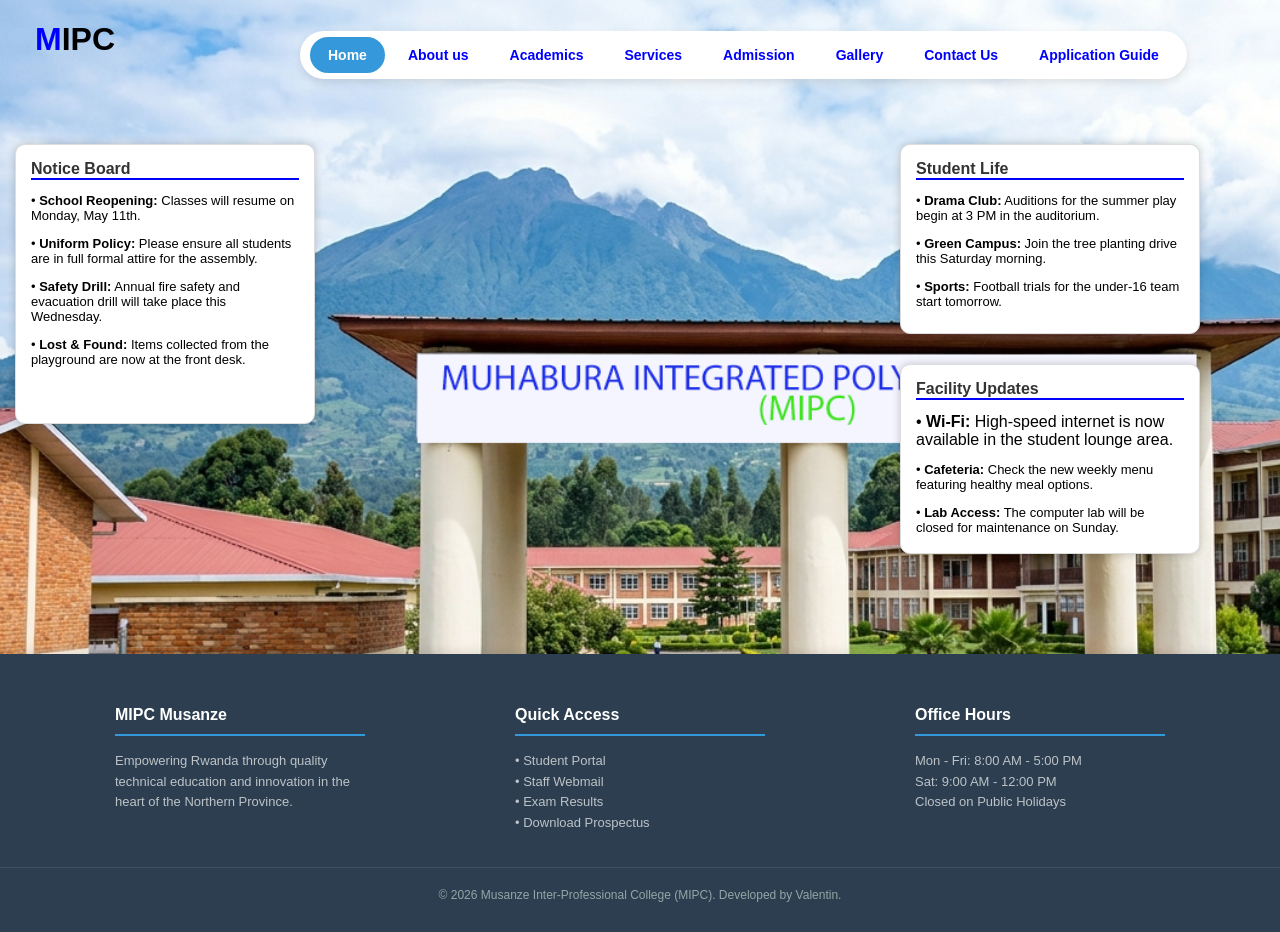
<file: index.html>
<!DOCTYPE html>
<html>
<head>
    <meta charset='utf-8'>
    <meta http-equiv='X-UA-Compatible' content='IE=edge'>
    <title>www.MIPC.org</title>
    <meta name='viewport' content='width=device-width, initial-scale=1'>
    <style>
        body {
            background-color: aliceblue;
            font-family: sans-serif;
            margin: 0;
            padding: 0;
            background-image: url('uuu.png');
            background-size: cover;

           
        }

        #mut { 
           
            width: 150px; 
            text-align: center; 
            height: 30px; 
            animation: bounce 1s infinite; 
        }

        @keyframes bounce {
            0%, 100% { transform: translateY(0px); }
            50% { transform: translateY(20px); }
        }

        #Moon { color: blue; }

    #cross {
            background-color: white;
            width: fit-content;        
            margin-left: 300px ;
            margin-top: -20px;         
            padding: 6px 10px;        
            border-radius: 50px;      
            box-shadow: 0 4px 10px rgba(0,0,0,0.1);
            display: flex;             
            align-items: center;       
            gap: 5px;                  
        }

        #cross a {
            text-decoration: none;
            color: #555;
            font-size: 14px;
            font-weight: 600;
            padding: 10px 18px;        
            border-radius: 40px;       
            transition: all 0.3s ease;
            white-space: nowrap;      
        }
   #cross a:link {
  color: blue;
}


 #cross a:visited {
  background-color: purple;
}


#cross a:hover {
  color: rgb(250, 246, 246);
  background-color:#83c9f8 ;
}

#cross a.active-link {
    background-color: #3498db; 
    color: white !important; 
}
       
        .b1 {
            background-color: white;
            border: 1px solid #ddd;
            box-sizing: border-box;
            padding: 15px;
            box-shadow: 0 0 8px rgba(0,0,0,0.2); 
            border-radius: 10px;
            overflow: hidden; 
        }
        #box1 {
            width: 300px;
            height: 280px;
            background-color: white;
            margin-top: 65px;
            border-radius: 10px;
            margin-left: 15px;
            
            padding: 15px;
            box-sizing: border-box;
        }

        #box2 {
            width: 300px;
            height: 190px;
            background-color: white;
            margin-top: -280px; 
            border-radius: 10px;
            margin-left: 900px;
           
            padding: 15px;
            box-sizing: border-box;
        }

        #box3 {
            width: 300px;
            height: 190px;
            background-color: white;
            margin-top: 30px;
            border-radius: 10px;
            margin-left: 900px;
            
            padding: 15px;
            box-sizing: border-box;
        }

        .l6 {
            color: #333;
            font-weight: bold;
            border-bottom: 2px solid blue;
            margin-bottom: 10px;
            font-size: 16px;
        }

       
        p{
         font-size: 13px   
        }
        footer {
    background-color: #2c3e50; 
    min-height: 150px;
    margin-top: 100px;
    padding: 30px 0;
    box-shadow: 0 -2px 10px rgba(0,0,0,0.1);
    clear: both; 
}

.l1 {
    display: flex;
    justify-content: space-around;
    flex-wrap: wrap;
    max-width: 1200px;
    margin: 0 auto;
}

.l2 {
    width: 250px;
    margin-bottom: 20px;
}

.l2 h4 {
    border-bottom: 2px solid #3498db;
    color: white;
    padding-bottom: 10px;
    margin-bottom: 15px;
    font-size: 16px;
}

.l2 p {
    font-size: 13px;
    line-height: 1.6;
    color: #bdc3c7;
}

.l3 {
    text-align: center;
    padding-top: 20px;
    border-top: 1px solid #3e4f5f;
    font-size: 12px;
    color: #95a5a6;
}
    </style>
</head>
<body >

    <div id="mut">
        <h1><span id="Moon">M</span>IPC</h1>
    </div>

    <div id="cross">
        <a class="active-link" id="a" href="index.html">Home</a>
        <a id="b" href="about.html">About us</a>
        <a id="c" href="academics.html">Academics</a>
        <a id="d" href="service.html">Services</a>
        <a id="e" href="admission.html">Admission</a>
        <a id="f" href="gallery.html">Gallery</a>
        <a id="g" href="contact.html">Contact Us</a>
        <a id="h" href="appli.html">Application Guide</a>
    </div>

    <div id="box1" class="b1">
        <div class="l6">Notice Board</div>
        <p>• <b>School Reopening:</b> Classes will resume on Monday, May 11th.</p>
        <p>• <b>Uniform Policy:</b> Please ensure all students are in full formal attire for the assembly.</p>
        <p >• <b>Safety Drill:</b> Annual fire safety and evacuation drill will take place this Wednesday.</p>
        <p >• <b>Lost & Found:</b> Items collected from the playground are now at the front desk.</p>
    </div>

    <div id="box2" class="b1">
        <div class="l6">Student Life</div>
        <p >• <b>Drama Club:</b> Auditions for the summer play begin at 3 PM in the auditorium.</p>
        <p >• <b>Green Campus:</b> Join the tree planting drive this Saturday morning.</p>
        <p>• <b>Sports:</b> Football trials for the under-16 team start tomorrow.</p>
    </div>

    <div id="box3" class="b1">
        <div class="l6">Facility Updates</div>
        <p></p>• <b>Wi-Fi:</b> High-speed internet is now available in the student lounge area.</p>
        <p>• <b>Cafeteria:</b> Check the new weekly menu featuring healthy meal options.</p>
        <p>• <b>Lab Access:</b> The computer lab will be closed for maintenance on Sunday.</p>
    </div>

    <footer>
    <div class="l1">
        <div class="l2">
            <h4>MIPC Musanze</h4>
            <p>Empowering Rwanda through quality technical education and innovation in the heart of the Northern Province.</p>
        </div>

        <div class="l2">
            <h4>Quick Access</h4>
            <p>
                • Student Portal<br>
                • Staff Webmail<br>
                • Exam Results<br>
                • Download Prospectus
            </p>
        </div>

        <div class="l2">
            <h4>Office Hours</h4>
            <p>
                Mon - Fri: 8:00 AM - 5:00 PM<br>
                Sat: 9:00 AM - 12:00 PM<br>
                Closed on Public Holidays
            </p>
        </div>
    </div>

    <div class="l3">
        &copy; 2026 Musanze Inter-Professional College (MIPC). Developed by Valentin.
    </div>
</footer>


</body>
</html>
</file>
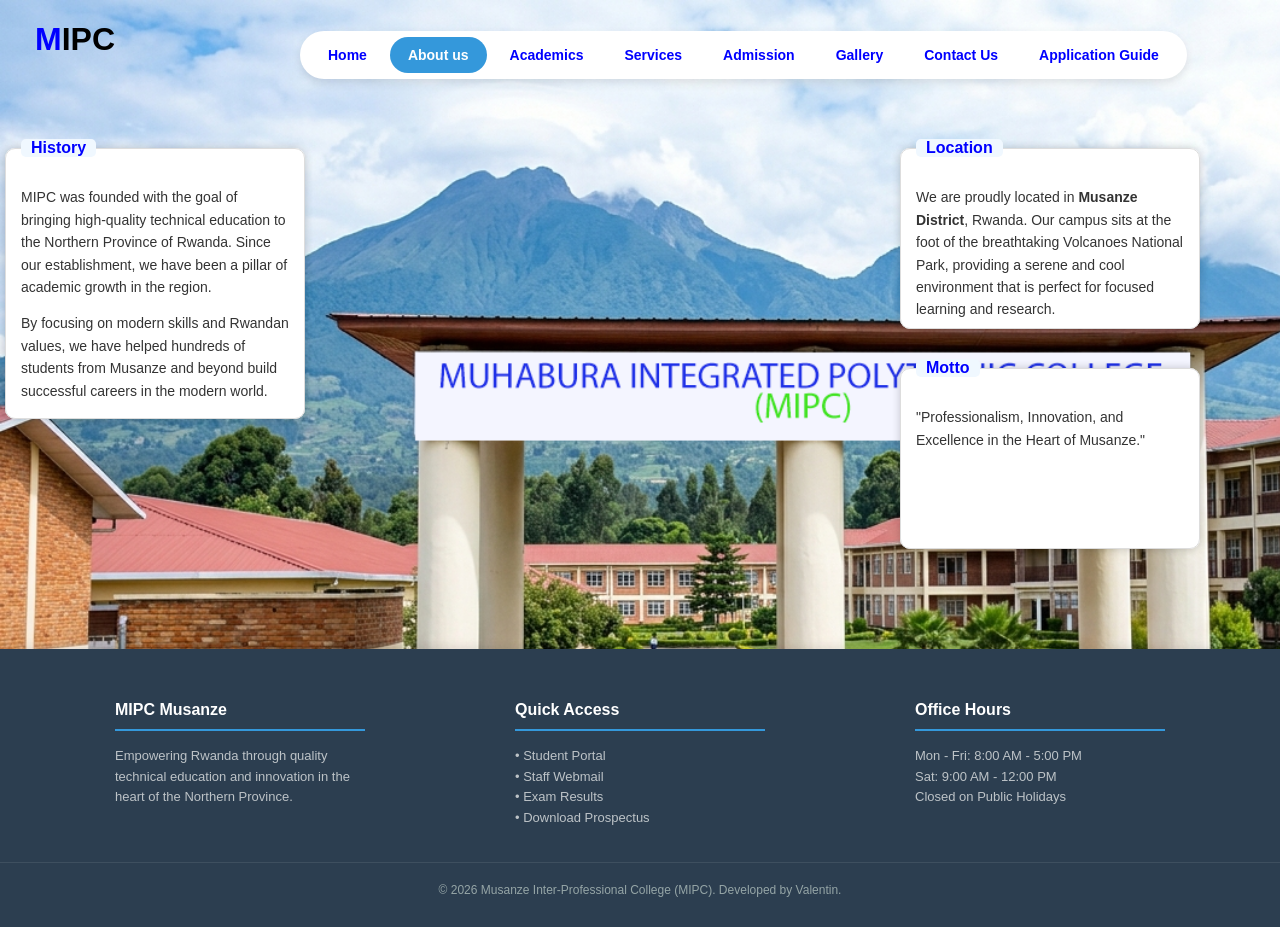
<file: about.html>
<!DOCTYPE html>
<html>
<head>
    <meta charset='utf-8'>
    <meta http-equiv='X-UA-Compatible' content='IE=edge'>
   <title>www.MIPC.org</title>
    <meta name='viewport' content='width=device-width, initial-scale=1'>
    <style>
        body {
            background-color: aliceblue;
            font-family: Arial, sans-serif;
            margin: 0;
            padding: 0;
              background-image: url('uuu.png');
            background-size: cover;

        }

        #mut {
            width: 150px;
            padding: 0px;
            text-align: center;
            height: 30px;
            animation: bounce 1s infinite;
        }

        @keyframes bounce {
            0%, 100% { transform: translateY(0px); }
            50% { transform: translateY(20px); }
        }

        #Moon { color: blue; }

       

         #cross {
            background-color: white;
            width: fit-content;        
            margin-left: 300px ;
            margin-top: -20px;         
            padding: 6px 10px;        
            border-radius: 50px;      
            box-shadow: 0 4px 10px rgba(0,0,0,0.1);
            display: flex;             
            align-items: center;       
            gap: 5px;                  
        }

        #cross a {
            text-decoration: none;
            color: #555;
            font-size: 14px;
            font-weight: 600;
            padding: 10px 18px;        
            border-radius: 40px;       
            transition: all 0.3s ease;
            white-space: nowrap;      
        }

   
   #cross a:link {
  color: blue;
}


 #cross a:visited {
  background-color: purple;
}


#cross a:hover {
  color: rgb(250, 246, 246);
  background-color:#83c9f8 ;
}

#cross a.active-link {
    background-color: #3498db; 
    color: white !important; 
}
        
        fieldset {
            background-color: white;
            border: 1px solid #ddd;
            box-sizing: border-box;
            padding: 15px;
            box-shadow: 0 0 8px rgba(0,0,0,0.2); 
        }

       legend {
             color: blue; 
             font-weight: bold; 
             font-size: 16px;
             padding: 0 10px;
             background-color: aliceblue; 
             border-radius: 5px;
        }
.b1 {
            background-color: white;
            border: 1px solid #ddd;
            box-sizing: border-box;
            padding: 15px;
            box-shadow: 0 0 8px rgba(0,0,0,0.2); 
            border-radius: 10px;
            overflow: hidden; 
        }
        #box1 {
            width: 300px;
            height: 280px;
            margin-top: 60px;
            border-radius: 10px;
            margin-left: 5px;
        }

        #box2 {
            width: 300px;
            height: 190px;
            margin-top: -280px; 
            border-radius: 10px;
            margin-left: 900px;
        }

        #box3 {
            width: 300px;
            height: 190px;
            margin-top: 30px;
            border-radius: 10px;
            margin-left: 900px;
        }

       

        p {
            font-size: 14px;
            line-height: 1.6;
            color: #333;
        }
        footer {
    background-color: #2c3e50; 
    min-height: 150px;
    margin-top: 100px;
    padding: 30px 0;
    box-shadow: 0 -2px 10px rgba(0,0,0,0.1);
    clear: both; 
     display: block;
}

.l1 {
    display: flex;
    justify-content: space-around;
    flex-wrap: wrap;
    width: 1200px;
    margin: 0 auto;
}

.l2 {
    width: 250px;
    margin-bottom: 20px;
}

.l2 h4 {
    border-bottom: 2px solid #3498db;
    color: white;
    padding-bottom: 10px;
    margin-bottom: 15px;
    font-size: 16px;
}

.l2 p {
    font-size: 13px;
    line-height: 1.6;
    color: #bdc3c7;
}

.l3 {
    text-align: center;
    padding-top: 20px;
    border-top: 1px solid #3e4f5f;
    font-size: 12px;
    color: #95a5a6;
}

    </style>
</head>
<body>

    <div id="mut">
        <h1><span id="Moon">M</span>IPC</h1>
    </div>

    <div id="cross">
        <a id="a" href="index.html">Home</a>
        <a class="active-link" id="b" href="about.html">About us</a>
        <a id="c" href="academics.html">Academics</a>
        <a id="d" href="service.html">Services</a>
        <a id="e" href="admission.html">Admission</a>
        <a id="f" href="gallery.html">Gallery</a>
        <a id="g" href="contact.html">Contact Us</a>
        <a id="h" href="appli.html">Application Guide</a>
    </div>

    <fieldset id="box1" class="b1">
        <legend>History</legend>
        <p>MIPC was founded with the goal of bringing high-quality technical education to the Northern Province of Rwanda. Since our establishment, we have been a pillar of academic growth in the region.</p>
        <p>By focusing on modern skills and Rwandan values, we have helped hundreds of students from Musanze and beyond build successful careers in the modern world.</p>
    </fieldset>

    <fieldset id="box2" class="b1">
        <legend>Location</legend>
        <p>We are proudly located in <b>Musanze District</b>, Rwanda. Our campus sits at the foot of the breathtaking Volcanoes National Park, providing a serene and cool environment that is perfect for focused learning and research.</p>
    </fieldset>

    <fieldset id="box3" class="b1">
        <legend>Motto</legend>
        <p>
            "Professionalism, Innovation, and Excellence in the Heart of Musanze."
        </p>
    </fieldset>

    <footer>
    <div class="l1">
        <div class="l2">
            <h4>MIPC Musanze</h4>
            <p>Empowering Rwanda through quality technical education and innovation in the heart of the Northern Province.</p>
        </div>

        <div class="l2">
            <h4>Quick Access</h4>
            <p>
                • Student Portal<br>
                • Staff Webmail<br>
                • Exam Results<br>
                • Download Prospectus
            </p>
        </div>

        <div class="l2">
            <h4>Office Hours</h4>
            <p>
                Mon - Fri: 8:00 AM - 5:00 PM<br>
                Sat: 9:00 AM - 12:00 PM<br>
                Closed on Public Holidays
            </p>
        </div>
    </div>

    <div class="l3">
        &copy; 2026 Musanze Inter-Professional College (MIPC). Developed by Valentin.
    </div>
</footer>


</body>
</html>
</file>
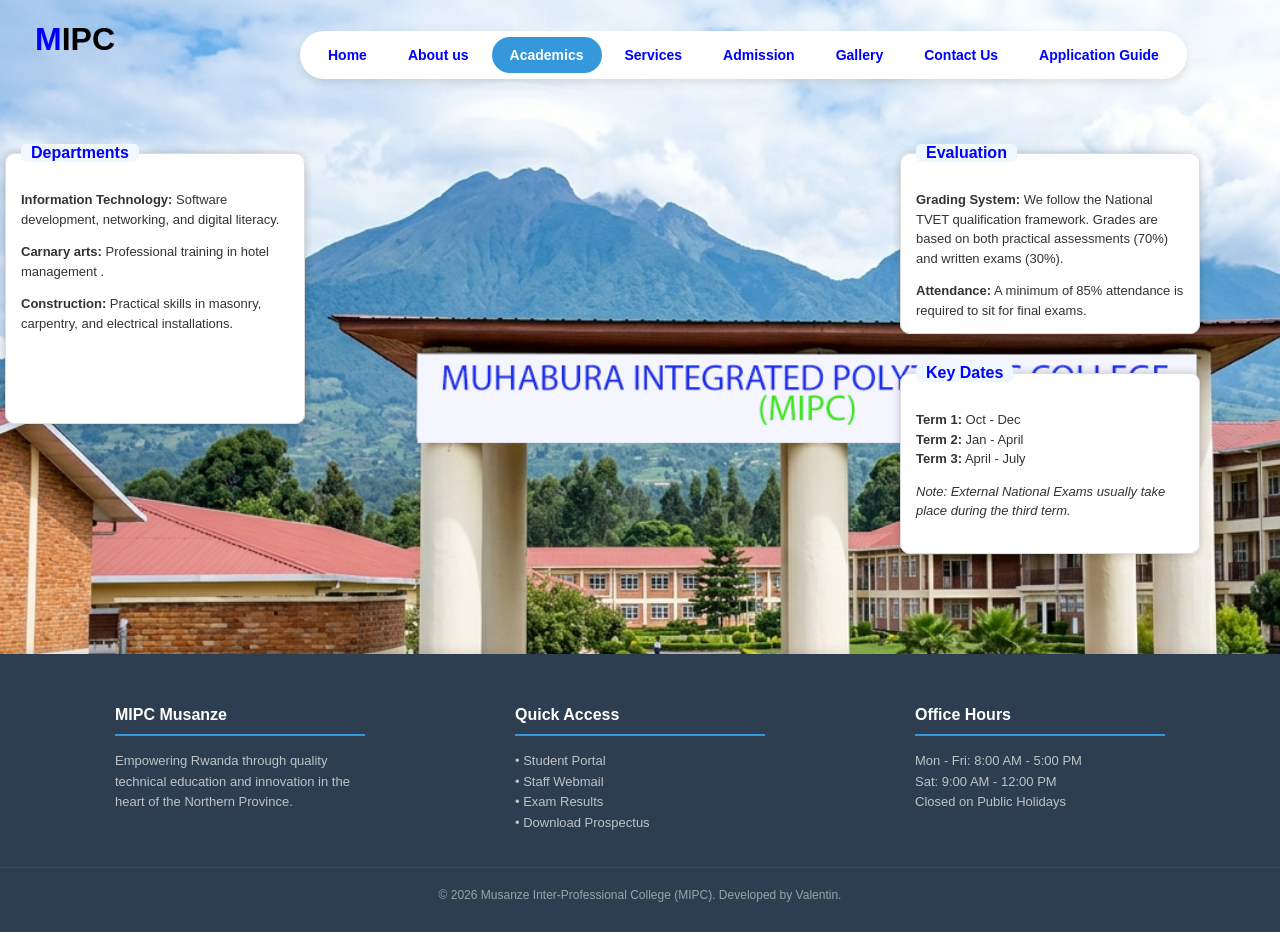
<file: academics.html>
<!DOCTYPE html>
<html>
<head>
    <meta charset='utf-8'>
    <meta http-equiv='X-UA-Compatible' content='IE=edge'>
   <title>www.MIPC.org</title>
    <meta name='viewport' content='width=device-width, initial-scale=1'>
    <style>
        
        body { background-color: aliceblue; 
            font-family: Arial, sans-serif; 
            margin: 0;
             padding: 0;
              background-image: url('uuu.png');
            background-size: cover;
 }

        #mut { 

            width: 150px;
             text-align: center; 
             height: 30px;
              animation: bounce 1s infinite; 
            }
        @keyframes bounce {
             0%, 100% { 
                transform: translateY(0px); 
            }
             50% 
             {
                 transform: translateY(20px); 
                } 
            }
        #Moon {
             color: blue; 
            }
       
        #cross {
            background-color: white;
            width: fit-content;        
            margin-left: 300px ;
            margin-top: -20px;         
            padding: 6px 10px;        
            border-radius: 50px;      
            box-shadow: 0 4px 10px rgba(0,0,0,0.1);
            display: flex;             
            align-items: center;       
            gap: 5px;                  
        }

        #cross a {
            text-decoration: none;
            color: #555;
            font-size: 14px;
            font-weight: 600;
            padding: 10px 18px;        
            border-radius: 40px;       
            transition: all 0.3s ease;
            white-space: nowrap;      
        }
  #cross a:link {
  color: blue;
}


 #cross a:visited {
  background-color: purple;
}


#cross a:hover {
  color: rgb(250, 246, 246);
  background-color:#83c9f8 ;
}

#cross a.active-link {
    background-color: #3498db; 
    color: white !important; 
}
      
        fieldset {
             background-color: white; 
            border: 1px solid #ddd; 
            box-sizing: border-box;
             padding: 15px; 
             box-shadow: 0 0 8px rgba(0,0,0,0.2); 
            }
        legend {
             color: blue; 
             font-weight: bold; 
             font-size: 16px;
             padding: 0 10px;
             background-color: aliceblue; 
             border-radius: 5px;
        }

        #box1 {
             width: 300px; 
             height: 280px; 
             margin-top: 65px;
              border-radius: 10px; 
              margin-left: 5px; 
            }
        #box2 {
             width: 300px; 
             height: 190px; 
             margin-top: -280px;
              border-radius: 10px; 
              margin-left: 900px; 
            }
        #box3 {
             width: 300px; 
             height: 190px; 
             margin-top: 30px;
              border-radius: 10px; 
              margin-left: 900px; 
            }
        
        p {
             font-size: 13px;
              line-height: 1.5; 
              color: #333; 
            }
              footer {
    background-color: #2c3e50; 
    color: white;
    width: 100%;
    min-height: 150px;
    margin-top: 100px; 
    padding: 30px 0;
    box-shadow: 0 -2px 10px rgba(0,0,0,0.1);
   
    display: block;
}

.l1{
    display: flex;
    justify-content: space-around;
    flex-wrap: wrap;
    width: 1200px;
    margin: 0 auto;
}

.l2 {
    width: 250px;
    margin-bottom: 20px;
}

.l2 h4 {
    border-bottom: 2px solid #3498db;
    padding-bottom: 10px;
    margin-bottom: 15px;
    font-size: 16px;
}

.l2 p {
    font-size: 13px;
    line-height: 1.6;
    color: #bdc3c7;
}

.l3 {
    text-align: center;
    padding-top: 20px;
    border-top: 1px solid #3e4f5f;
    font-size: 12px;
    color: #95a5a6;
}
    </style>
</head>
<body>

    <div id="mut">
        <h1><span id="Moon">M</span>IPC</h1>
    </div>

    <div id="cross">
        <a id="a" href="index.html">Home</a>
        <a id="b" href="about.html">About us</a>
        <a class="active-link" id="c" href="academics.html">Academics</a>
        <a id="d" href="service.html">Services</a>
        <a id="e" href="admission.html">Admission</a>
        <a id="f" href="gallery.html">Gallery</a>
        <a id="g" href="contact.html">Contact Us</a>
        <a id="h" href="appli.html">Application Guide</a>
    </div>

    <fieldset id="box1">
        <legend>Departments</legend>
        <p><b>Information Technology:</b> Software development, networking, and digital literacy.</p>
        <p><b>Carnary arts:</b> Professional training in hotel management .</p>
        <p><b>Construction:</b> Practical skills in masonry, carpentry, and electrical installations.</p>
       
    </fieldset>

    <fieldset id="box2">
        <legend>Evaluation</legend>
        <p><b>Grading System:</b> We follow the National TVET qualification framework. Grades are based on both practical assessments (70%) and written exams (30%).</p>
        <p><b>Attendance:</b> A minimum of 85% attendance is required to sit for final exams.</p>
    </fieldset>

    <fieldset id="box3">
        <legend>Key Dates</legend>
        <p><b>Term 1:</b> Oct - Dec <br> <b>Term 2:</b> Jan - April <br> <b>Term 3:</b> April - July</p>
        <p><i>Note: External National Exams usually take place during the third term.</i></p>
    </fieldset>

     <footer>
    <div class="l1">
        <div class="l2">
            <h4>MIPC Musanze</h4>
            <p>Empowering Rwanda through quality technical education and innovation in the heart of the Northern Province.</p>
        </div>

        <div class="l2">
            <h4>Quick Access</h4>
            <p>
                • Student Portal<br>
                • Staff Webmail<br>
                • Exam Results<br>
                • Download Prospectus
            </p>
        </div>

        <div class="l2">
            <h4>Office Hours</h4>
            <p>
                Mon - Fri: 8:00 AM - 5:00 PM<br>
                Sat: 9:00 AM - 12:00 PM<br>
                Closed on Public Holidays
            </p>
        </div>
    </div>

    <div class="l3">
        &copy; 2026 Musanze Inter-Professional College (MIPC). Developed by Valentin.
    </div>
</footer>

</body>
</html>
</file>
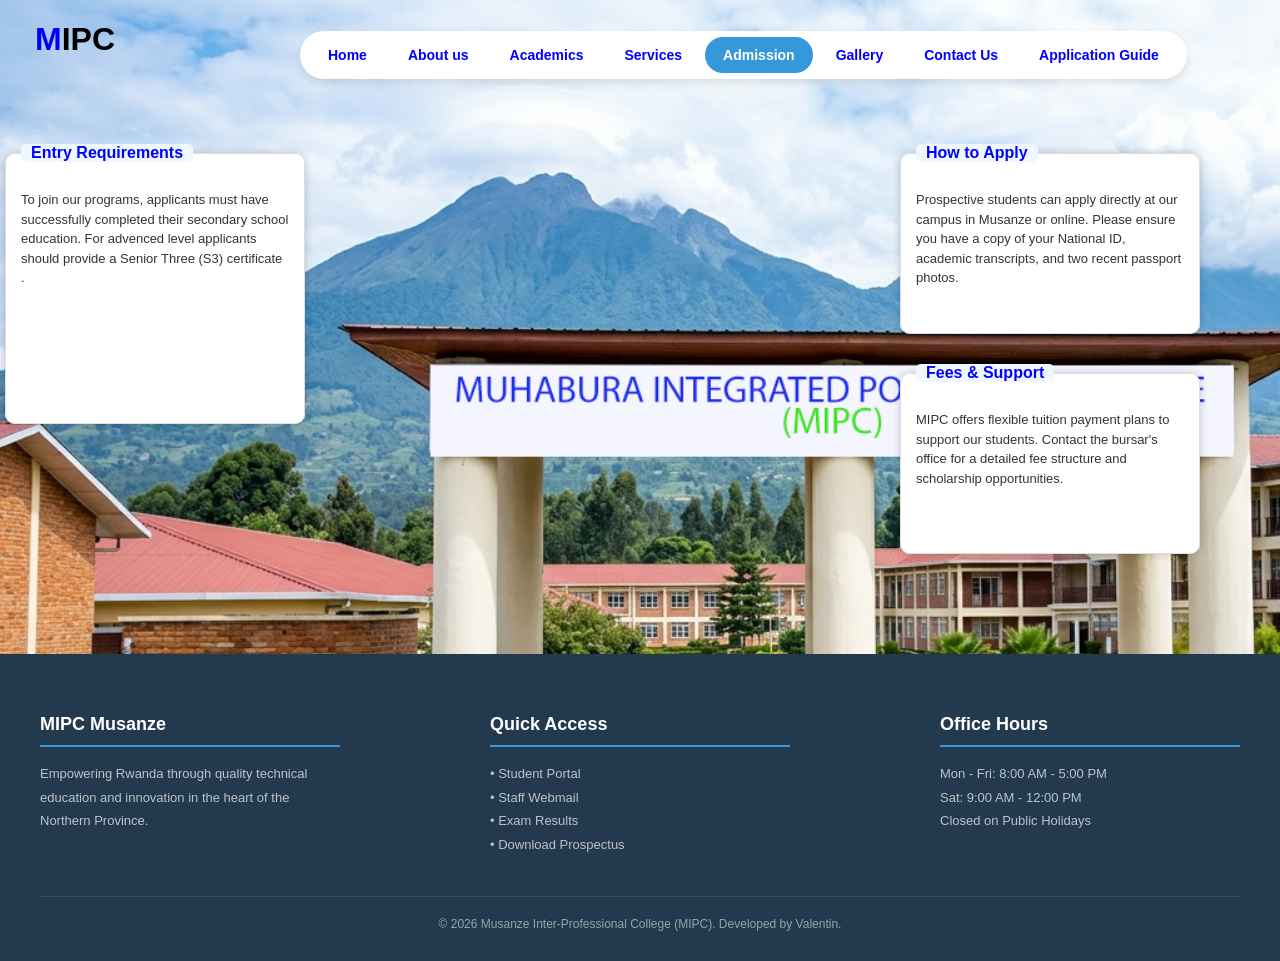
<file: admission.html>
<!DOCTYPE html>
<html>
<head>
    <meta charset='utf-8'>
    <meta http-equiv='X-UA-Compatible' content='IE=edge'>
    <title>www.MIPC.org</title>
    <meta name='viewport' content='width=device-width, initial-scale=1'>
    <style>
        body { 
            background-color: aliceblue; 
            font-family: Arial, sans-serif;
             margin: 0;
              padding: 0;
                background-image: url('uuu.png');
            background-size: cover;

             }
        
        #mut { 
           
            width: 150px; 
            text-align: center; 
            height: 30px; 
            animation: bounce 1s infinite; 
        }
        
        @keyframes bounce { 
            0%, 100% { transform: translateY(0px); } 
            50% { transform: translateY(20px); } 
        }
        
        #Moon { 
            color: blue; 
        }
       
        #cross {
            background-color: white;
            width: fit-content;        
            margin-left: 300px ;
            margin-top: -20px;         
            padding: 6px 10px;        
            border-radius: 50px;      
            box-shadow: 0 4px 10px rgba(0,0,0,0.1);
            display: flex;             
            align-items: center;       
            gap: 5px;                  
        }

        #cross a {
            text-decoration: none;
            color: #555;
            font-size: 14px;
            font-weight: 600;
            padding: 10px 18px;        
            border-radius: 40px;       
            transition: all 0.3s ease;
            white-space: nowrap;      
        }

        #cross a:link {
  color: blue;
}


 #cross a:visited {
  background-color: purple;
}


#cross a:hover {
  color: rgb(250, 246, 246);
  background-color:#83c9f8 ;
}

#cross a.active-link {
    background-color: #3498db; 
    color: white !important; 
}
        fieldset { 
            background-color: white; 
            border: 1px solid #ddd; 
            box-sizing: border-box; 
            padding: 15px; 
            box-shadow: 0 0 8px rgba(0,0,0,0.2); 
        }

        legend {
             color: blue; 
             font-weight: bold; 
             font-size: 16px;
             padding: 0 10px;
             background-color: aliceblue; 
             border-radius: 5px;
        }

        #box1 {
             width: 300px; 
             height: 280px; 
             margin-top: 65px; 
             border-radius: 10px; 
             margin-left: 5px; 
            }
        #box2 {
             width: 300px; 
             height: 190px;
              margin-top: -280px;
               border-radius: 10px;
                margin-left: 900px; 
            }
        #box3 {
             width: 300px; 
             height: 190px; 
             margin-top: 30px;
              border-radius: 10px; 
              margin-left: 900px;
             }
        
       
        
        p { 
            font-size: 13px; 
            line-height: 1.5; 
            color: #333; 
        }
        footer {
    background-color: #23394d; 
    color: white;
    padding: 60px 0 30px 0;
    margin-top: 100px;
    font-family: Arial, sans-serif;
}


.l1 {
    display: flex;
    justify-content: space-between;
    max-width: 1200px;
    margin: 0 auto;
    padding: 0 20px;
    flex-wrap: wrap;
}


.l2 {
    width: 300px;
    margin-bottom: 30px;
}


.l2 h4 {
    font-size: 18px;
    font-weight: bold;
    color: white;
    margin: 0 0 15px 0;
    padding-bottom: 10px;
    border-bottom: 2px solid #3498db; 
}

.l2 p, .l6 {
    font-size: 13px;
    line-height: 1.8;
    color: #bdc3c7;
    margin: 0;
}


.l3 {
    width: 100%;
    text-align: center;
    margin-top: 10px;
    padding-top: 20px;
    border-top: 1px solid rgba(255, 255, 255, 0.1); 
    font-size: 12px;
    color: #95a5a6;
}
    </style>
</head>
<body>

    <div id="mut">
        <h1><span id="Moon">M</span>IPC</h1>
    </div>

    <div id="cross">
        <a id="a" href="index.html">Home</a>
        <a id="b" href="about.html">About us</a>
        <a id="c" href="academics.html">Academics</a>
        <a id="d" href="service.html">Services</a>
        <a class="active-link" id="e" href="admission.html">Admission</a>
        <a id="f" href="gallery.html">Gallery</a>
        <a id="g" href="contact.html">Contact Us</a>
        <a id="h" href="appli.html">Application Guide</a>
    </div>

   <fieldset id="box1">
    <legend>Entry Requirements</legend>
    <p>To join our programs, applicants must have successfully completed their secondary school education. For advenced level applicants should provide a Senior Three (S3) certificate .</p>
</fieldset>

<fieldset id="box2">
    <legend>How to Apply</legend>
    <p>Prospective students can apply directly at our campus in Musanze or online. Please ensure you have a copy of your National ID, academic transcripts, and two recent passport photos.</p>
</fieldset>

<fieldset id="box3">
    <legend>Fees & Support</legend>
    <p>MIPC offers flexible tuition payment plans to support our students. Contact the bursar's office for a detailed fee structure and scholarship opportunities.</p>
</fieldset>

      <footer>
    <div class="l1">
        
        <div class="l2">
            <h4>MIPC Musanze</h4>
            <p>Empowering Rwanda through quality technical education and innovation in the heart of the Northern Province.</p>
        </div>

        
        <div class="l2">
            <h4>Quick Access</h4>
            <div class="l6">
                • Student Portal<br>
                • Staff Webmail<br>
                • Exam Results<br>
                • Download Prospectus
            </div>
        </div>

        
        <div class="l2">
            <h4>Office Hours</h4>
            <p>
                Mon - Fri: 8:00 AM - 5:00 PM<br>
                Sat: 9:00 AM - 12:00 PM<br>
                Closed on Public Holidays
            </p>
        </div>

        
        <div class="l3">
            &copy; 2026 Musanze Inter-Professional College (MIPC). Developed by Valentin.
        </div>
    </div>

</body>
</html>
</file>
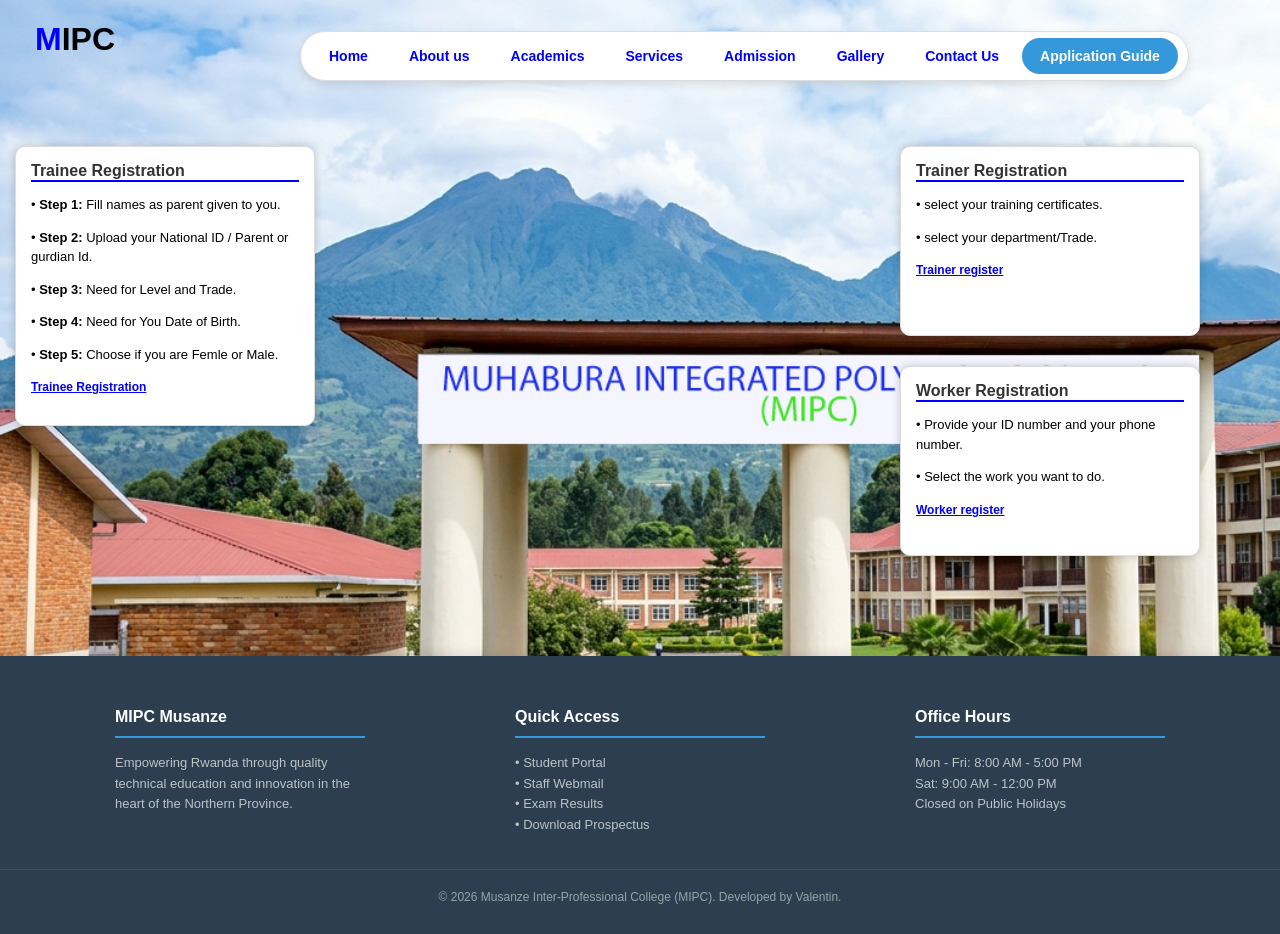
<file: appli.html>
<!DOCTYPE html>
<html>
<head>
    <meta charset='utf-8'>
    <meta http-equiv='X-UA-Compatible' content='IE=edge'>
    <title>www.MIPC.org</title>
    <meta name='viewport' content='width=device-width, initial-scale=1'>
    <style>
        body {
            background-color: aliceblue;
            font-family: sans-serif;
            margin: 0;
            padding: 0;
              background-image: url('uuu.png');
            background-size: cover;

        }

        #mut { 
           
            width: 150px; 
            text-align: center; 
            height: 30px; 
            animation: bounce 1s infinite; 
        }

        @keyframes bounce {
            0%, 100% { transform: translateY(0px); }
            50% { transform: translateY(20px); }
        }

        #Moon { color: blue; }

       
        #cross {
            background-color: white;
            width: fit-content;        
            margin-left: 300px ;
            margin-top: -20px;         
            padding: 6px 10px;        
            border-radius: 50px;      
            box-shadow: 0 4px 10px rgba(0,0,0,0.1);
            display: flex;             
            align-items: center;       
            gap: 5px;                  
        }

        #cross a {
            text-decoration: none;
            color: #555;
            font-size: 14px;
            font-weight: 600;
            padding: 10px 18px;        
            border-radius: 40px;       
            transition: all 0.3s ease;
            white-space: nowrap;      
        }

      #cross a:link {
  color: blue;
}


 #cross a:visited {
  background-color: purple;
}


#cross a:hover {
  color: rgb(250, 246, 246);
  background-color:#83c9f8 ;
}

#cross a.active-link {
    background-color: #3498db; 
    color: white !important; 
}

        .b1 {
            background-color: white;
            border: 1px solid #ddd;
            box-sizing: border-box;
            padding: 15px;
            box-shadow: 0 0 8px rgba(0,0,0,0.2); 
            border-radius: 10px;
            overflow: hidden; 
        }
        #box1 {
            width: 300px;
            height: 280px;
            background-color: white;
            margin-top: 65px;
            border-radius: 10px;
            margin-left: 15px;
           
            padding: 15px;
            box-sizing: border-box;
            float: left;
        }

        #box2 {
            width: 300px;
            height: 190px;
            background-color: white;
            margin-top: 65px; 
            border-radius: 10px;
            margin-left: 900px;
           
            padding: 15px;
            box-sizing: border-box;
        }

        #box3 {
            width: 300px;
            height: 190px;
            background-color: white;
            margin-top: 30px;
            border-radius: 10px;
            margin-left: 900px;
           
            padding: 15px;
            box-sizing: border-box;
        }

        .for {
            color: #333;
            font-weight: bold;
            border-bottom: 2px solid blue;
            margin-bottom: 10px;
            font-size: 16px;
        }

        p { font-size: 13px; line-height: 1.5; }

        
        footer {
            background-color: #2c3e50; 
            min-height: 150px;
            margin-top: 100px;
            padding: 30px 0;
            box-shadow: 0 -2px 10px rgba(0,0,0,0.1);
            clear: both; 
        }

        .l1 {
            display: flex;
            justify-content: space-around;
            flex-wrap: wrap;
            max-width: 1200px;
            margin: 0 auto;
        }

        .l2 { 
            width: 250px;
             margin-bottom: 20px; 
            }
        .l2 h4 { 
            border-bottom: 2px solid #3498db; 
            padding-bottom: 10px; margin-bottom: 15px;
             font-size: 16px;
              color: white; 
            }
        .l2 p {
             font-size: 13px;
              line-height: 1.6;
               color: #bdc3c7;
             }
        .l3 {
             text-align: center; 
             padding-top: 20px; 
             border-top: 1px solid #3e4f5f;
              font-size: 12px; 
              color: #95a5a6; 
            }

        .register {
            color: blue;
            font-weight: bold;
            text-decoration: underline;
            font-size: 12px;
        }
    </style>
</head>
<body>

    <div id="mut">
        <h1><span id="Moon">M</span>IPC</h1>
    </div>

    <div id="cross" class="b1">
        <a href="index.html">Home</a>
        <a href="about.html">About us</a>
        <a href="academics.html">Academics</a>
        <a href="service.html">Services</a>
        <a href="admission.html">Admission</a>
        <a href="gallery.html">Gallery</a>
        <a href="contact.html">Contact Us</a>
        <a class="active-link" href="appli.html">Application Guide</a>
    </div>

    <div id="box1" class="b1">
        <div class="for">Trainee Registration</div>
        <p>• <b>Step 1:</b> Fill names as parent given to you.</p>
        <p>• <b>Step 2:</b> Upload your National ID / Parent or gurdian Id.</p>
        <p>• <b>Step 3:</b> Need for Level and Trade.</p>
        <p>• <b>Step 4:</b> Need for You Date of Birth.</p>
        <p>• <b>Step 5:</b> Choose if you are Femle or Male.</p>
        <a href="registration.html" class="register">Trainee Registration</a>
    </div>

    <div id="box2" class="b1">
        <div class="for">Trainer Registration</div>
        <p>• select your training certificates.</p>
        <p>• select your  department/Trade.</p>
        <a href="trainer.html" class="register">Trainer register</a>
    </div>

    <div id="box3" class="b1">
        <div class="for">Worker Registration</div>
        <p>• Provide your ID number and your phone number.</p>
        <p>• Select the work you want to do.</p>
        <a href="worker.html" class="register">Worker register</a>
    </div>

    <footer>
        <div class="l1">
            <div class="l2">
                <h4>MIPC Musanze</h4>
                <p>Empowering Rwanda through quality technical education and innovation in the heart of the Northern Province.</p>
            </div>

            <div class="l2">
                <h4>Quick Access</h4>
                <p>
                    • Student Portal<br>
                    • Staff Webmail<br>
                    • Exam Results<br>
                    • Download Prospectus
                </p>
            </div>

            <div class="l2">
                <h4>Office Hours</h4>
                <p>
                    Mon - Fri: 8:00 AM - 5:00 PM<br>
                    Sat: 9:00 AM - 12:00 PM<br>
                    Closed on Public Holidays
                </p>
            </div>
        </div>

        <div class="l3">
            &copy; 2026 Musanze Inter-Professional College (MIPC). Developed by Valentin.
        </div>
    </footer>

</body>
</html>
</file>
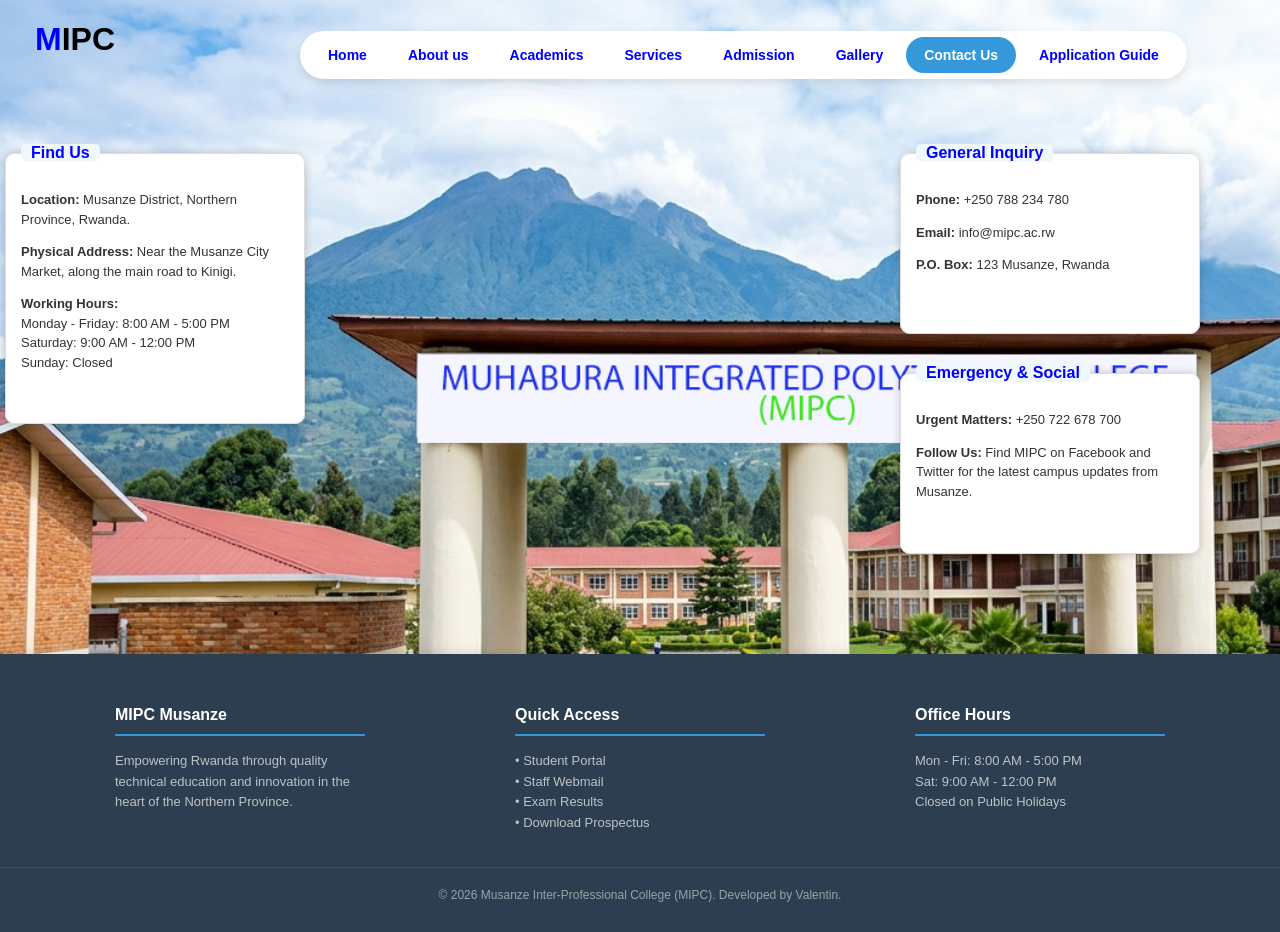
<file: contact.html>
<!DOCTYPE html>
<html>
<head>
    <meta charset='utf-8'>
    <meta http-equiv='X-UA-Compatible' content='IE=edge'>
    <title>www.MIPC.org</title>
    <meta name='viewport' content='width=device-width, initial-scale=1'>
    <style>
        body {
             background-color: aliceblue; 
             font-family: Arial, sans-serif; 
             margin: 0; 
             padding: 0;
               background-image: url('uuu.png');
            background-size: cover;
 
            }
        
        #mut { 
            width: 150px; 
            text-align: center; 
            height: 30px; 
            animation: bounce 1s infinite; 
        }
        
        @keyframes bounce { 
            0%, 100% { transform: translateY(0px); } 
            50% { transform: translateY(20px); } 
        }
        
        #Moon {
             color: blue; 
            }
        
       #cross {
            background-color: white;
            width: fit-content;        
            margin-left: 300px ;
            margin-top: -20px;         
            padding: 6px 10px;        
            border-radius: 50px;      
            box-shadow: 0 4px 10px rgba(0,0,0,0.1);
            display: flex;             
            align-items: center;       
            gap: 5px;                  
        }

        #cross a {
            text-decoration: none;
            color: #555;
            font-size: 14px;
            font-weight: 600;
            padding: 10px 18px;        
            border-radius: 40px;       
            transition: all 0.3s ease;
            white-space: nowrap;      
        }

       #cross a:link {
  color: blue;
}


 #cross a:visited {
  background-color: purple;
}


#cross a:hover {
  color: rgb(250, 246, 246);
  background-color:#83c9f8 ;
}

#cross a.active-link {
    background-color: #3498db; 
    color: white !important; 
}
        fieldset { 
            background-color: white; 
            border: 1px solid #ddd; 
            box-sizing: border-box; 
            padding: 15px; 
           
            box-shadow: 0 10px 20px rgba(0,0,0,0.1); 
        }

       legend {
             color: blue; 
             font-weight: bold; 
             font-size: 16px;
             padding: 0 10px;
             background-color: aliceblue; 
             border-radius: 5px;
        }
.info-box {
            background-color: white;
            border: 1px solid #ddd;
            box-sizing: border-box;
            padding: 15px;
            box-shadow: 0 0 8px rgba(0,0,0,0.2); 
            border-radius: 10px;
            overflow: hidden; 
        }
        #box1 {
             width: 300px; 
             height: 280px; 
             margin-top: 65px; 
             border-radius: 10px;
             margin-left: 5px;
            
            }
        #box2 {
             width: 300px;
             height: 190px; 
             margin-top: -280px; 
             border-radius: 10px; 
             margin-left: 900px;
           
            }
        #box3 {
             width: 300px; 
             height: 190px; 
             margin-top: 30px; 
             border-radius: 10px;
             margin-left: 900px;
            
            }
        
        p {
             font-size: 13px; 
             line-height: 1.5;
             color: #333; 
        }

              footer {
    background-color: #2c3e50; 
    color: white;
    width: 100%;
    min-height: 150px;
    margin-top: 100px;
    padding: 30px 0;
    box-shadow: 0 -2px 10px rgba(0,0,0,0.1);
    clear: both; 
}

.l1 {
    display: flex;
    justify-content: space-around;
    flex-wrap: wrap;
    max-width: 1200px;
    margin: 0 auto;
}

.l2 {
    width: 250px;
    margin-bottom: 20px;
}

.l2 h4 {
    border-bottom: 2px solid #3498db;
    padding-bottom: 10px;
    margin-bottom: 15px;
    font-size: 16px;
}

.l2 p {
    font-size: 13px;
    line-height: 1.6;
    color: #bdc3c7;
}

.l3 {
    text-align: center;
    padding-top: 20px;
    border-top: 1px solid #3e4f5f;
    font-size: 12px;
    color: #95a5a6;
}
    </style>
</head>
<body>

    <div id="mut">
        <h1><span id="Moon">M</span>IPC</h1>
    </div>

    <div id="cross">
        <a id="a" href="index.html">Home</a>
        <a id="b" href="about.html">About us</a>
        <a id="c" href="academics.html">Academics</a>
        <a id="d" href="service.html">Services</a>
        <a id="e" href="admission.html">Admission</a>
        <a id="f" href="gallery.html">Gallery</a>
        <a class="active-link" id="g" href="contact.html">Contact Us</a>
        <a id="h" href="appli.html">Application Guide</a>
    </div>

    <fieldset id="box1" class="info-box">
        <legend>Find Us</legend>
        <p><b>Location:</b> Musanze District, Northern Province, Rwanda.</p>
        <p><b>Physical Address:</b> Near the Musanze City Market, along the main road to Kinigi.</p>
        <p><b>Working Hours:</b><br>
           Monday - Friday: 8:00 AM - 5:00 PM<br>
           Saturday: 9:00 AM - 12:00 PM<br>
           Sunday: Closed
        </p>
    </fieldset>

    <fieldset id="box2" class="info-box">
        <legend>General Inquiry</legend>
        <p><b>Phone:</b> +250 788 234 780</p>
        <p><b>Email:</b> info@mipc.ac.rw</p>
        <p><b>P.O. Box:</b> 123 Musanze, Rwanda</p>
    </fieldset>

    <fieldset id="box3" class="info-box">
        <legend>Emergency & Social</legend>
        <p><b>Urgent Matters:</b> +250 722 678 700</p>
        <p><b>Follow Us:</b> Find MIPC on Facebook and Twitter for the latest campus updates from Musanze.</p>
    </fieldset>

   <footer>
    <div class="l1">
        <div class="l2">
            <h4>MIPC Musanze</h4>
            <p>Empowering Rwanda through quality technical education and innovation in the heart of the Northern Province.</p>
        </div>

        <div class="l2">
            <h4>Quick Access</h4>
            <p>
                • Student Portal<br>
                • Staff Webmail<br>
                • Exam Results<br>
                • Download Prospectus
            </p>
        </div>

        <div class="l2">
            <h4>Office Hours</h4>
            <p>
                Mon - Fri: 8:00 AM - 5:00 PM<br>
                Sat: 9:00 AM - 12:00 PM<br>
                Closed on Public Holidays
            </p>
        </div>
    </div>

    <div class="l3">
        &copy; 2026 Musanze Inter-Professional College (MIPC). Developed by Valentin.
    </div>
</footer>

</body>
</html>
</file>
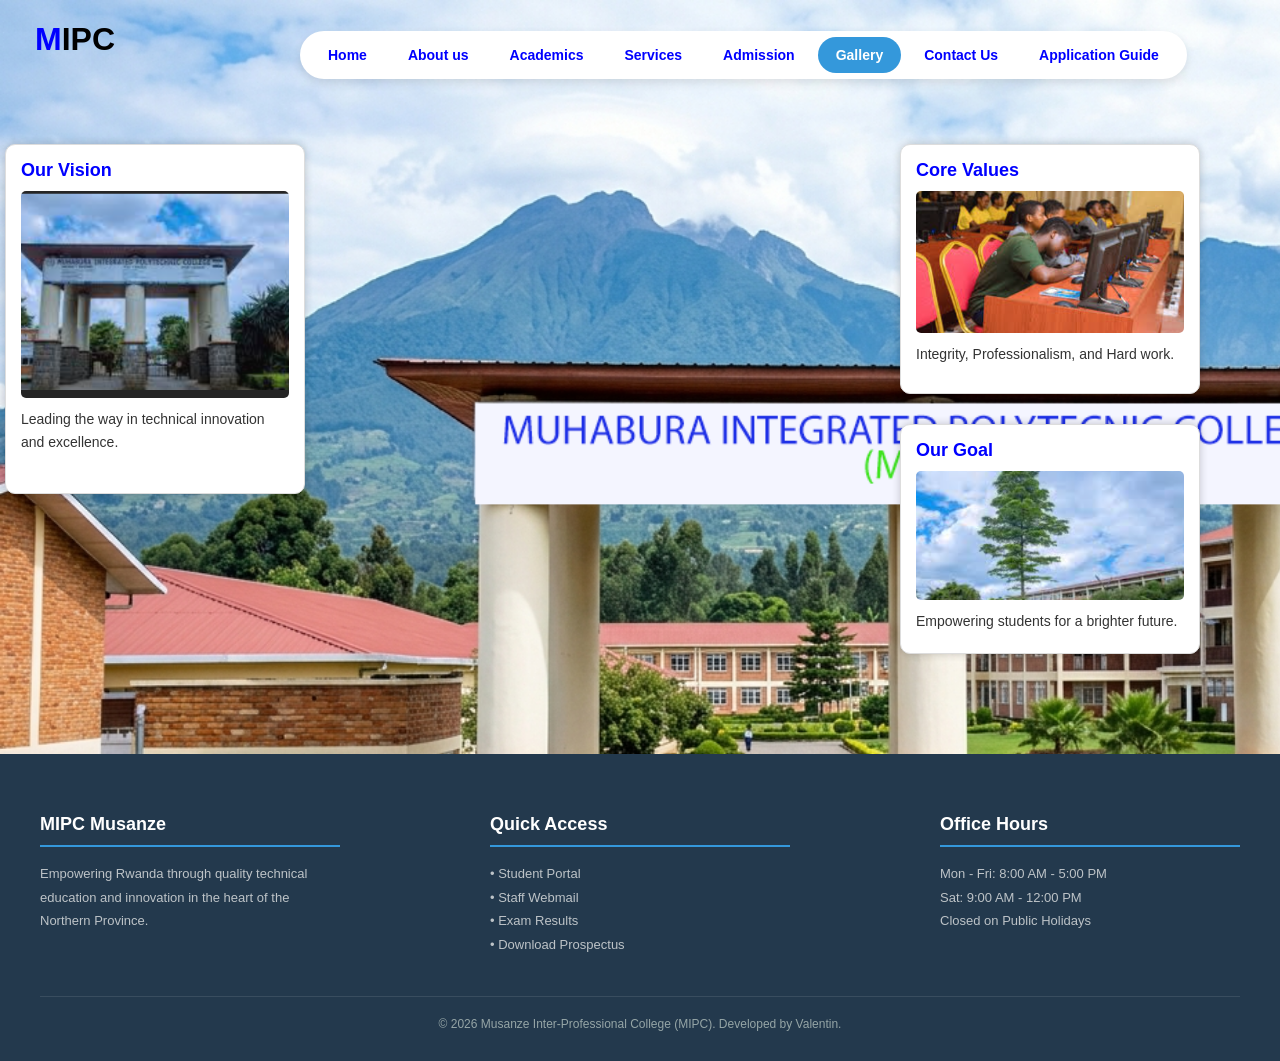
<file: gallery.html>
<!DOCTYPE html>
<html>
<head>
    <meta charset='utf-8'>
    <meta http-equiv='X-UA-Compatible' content='IE=edge'>
   <title>www.MIPC.org</title>
    <meta name='viewport' content='width=device-width, initial-scale=1'>
    <style>
        body {
            background-color: aliceblue;
            font-family: Arial, sans-serif;
            margin: 0;
            padding: 0;
              background-image: url('uuu.png');
            background-size: cover;

        }

        #mut {
            width: 150px;
            padding: 0px;
            text-align: center;
            height: 30px;
            animation: bounce 1s infinite;
        }

        @keyframes bounce {
            0%, 100% { transform: translateY(0px); }
            50% { transform: translateY(20px); }
        }

        #Moon { color: blue; }

         #cross {
            background-color: white;
            width: fit-content;        
            margin-left: 300px ;
            margin-top: -20px;         
            padding: 6px 10px;        
            border-radius: 50px;      
            box-shadow: 0 4px 10px rgba(0,0,0,0.1);
            display: flex;             
            align-items: center;       
            gap: 5px;                  
        }

        #cross a {
            text-decoration: none;
            color: #555;
            font-size: 14px;
            font-weight: 600;
            padding: 10px 18px;        
            border-radius: 40px;       
            transition: all 0.3s ease;
            white-space: nowrap;      
        }
        #cross a:link {
  color: blue;
}


 #cross a:visited {
  background-color: purple;
}


#cross a:hover {
  color: rgb(250, 246, 246);
  background-color:#83c9f8 ;
}

#cross a.active-link {
    background-color: #3498db; 
    color: white !important; 
}
        
      
        
        .v1{
            background-color: white;
            border: 1px solid #ddd;
            box-sizing: border-box;
            padding: 15px;
            box-shadow: 0 0 8px rgba(0,0,0,0.2); 
            border-radius: 10px;
            overflow: hidden; 
        }

        .v2 {
            color: blue;
            font-weight: bold;
            font-size: 18px;
            display: block;
            margin-bottom: 10px;
        }

       
        .v3 {
            width: 100%;
            height: 65%; 
            object-fit: cover; 
            border-radius: 5px;
            display: block;
        }

        #box1 {
            width: 300px;
            height: 350px;
            margin-top: 65px;
            margin-left: 5px;
        }

        #box2 {
            width: 300px;
            height: 250px;
            margin-top: -350px; 
            margin-left: 900px;
        }

        #box3 {
            width: 300px;
            height: 230px;
            margin-top: 30px;
            margin-left: 900px;
        }

        p {
            font-size: 13px;
            line-height: 1.4;
            color: #333;
            margin-top: 10px;
        }

        

        p {
            font-size: 14px;
            line-height: 1.6;
            color: #333;
        }
        footer {
    background-color: #23394d; 
    color: white;
    padding: 60px 0 30px 0;
    margin-top: 100px;
    font-family: Arial, sans-serif;
}


.l1 {
    display: flex;
    justify-content: space-between;
    max-width: 1200px;
    margin: 0 auto;
    padding: 0 20px;
    flex-wrap: wrap;
}


.l2 {
    width: 300px;
    margin-bottom: 30px;
}


.l2 h4 {
    font-size: 18px;
    font-weight: bold;
    color: white;
    margin: 0 0 15px 0;
    padding-bottom: 10px;
    border-bottom: 2px solid #3498db; 
}

.l2 p, .l5 {
    font-size: 13px;
    line-height: 1.8;
    color: #bdc3c7;
    margin: 0;
}


.l3 {
    width: 100%;
    text-align: center;
    margin-top: 10px;
    padding-top: 20px;
    border-top: 1px solid rgba(255, 255, 255, 0.1); 
    font-size: 12px;
    color: #95a5a6;
}
    </style>
</head>
<body>

    <div id="mut">
        <h1><span id="Moon">M</span>IPC</h1>
    </div>

    <div id="cross">
        <a id="a" href="index.html">Home</a>
        <a id="b" href="about.html">About us</a>
        <a id="c" href="academics.html">Academics</a>
        <a id="d" href="service.html">Services</a>
        <a id="e" href="admission.html">Admission</a>
        <a class="active-link" id="f" href="gallery.html">Gallery</a>
        <a id="g" href="contact.html">Contact Us</a>
        <a id="h" href="appli.html">Application Guide</a>
    </div>

    <div id="box1" class="v1">
        <span class="v2">Our Vision</span>
        <img src="MIP.png" class="v3">
        <p>Leading the way in technical innovation and excellence.</p>
    </div>

    <div id="box2" class="v1">
        <span class="v2">Core Values</span>
        <img src="MI.png" class="v3">
        <p>Integrity, Professionalism, and Hard work.</p>
    </div>

    <div id="box3" class="v1">
        <span class="v2">Our Goal</span>
        <img src="MIPC.png" class="v3">
        <p>Empowering students for a brighter future.</p>
    </div>

    <footer>
    <div class="l1">
        
        <div class="l2">
            <h4>MIPC Musanze</h4>
            <p>Empowering Rwanda through quality technical education and innovation in the heart of the Northern Province.</p>
        </div>

        
        <div class="l2">
            <h4>Quick Access</h4>
            <div class="l5">
                • Student Portal<br>
                • Staff Webmail<br>
                • Exam Results<br>
                • Download Prospectus
            </div>
        </div>

        
        <div class="l2">
            <h4>Office Hours</h4>
            <p>
                Mon - Fri: 8:00 AM - 5:00 PM<br>
                Sat: 9:00 AM - 12:00 PM<br>
                Closed on Public Holidays
            </p>
        </div>

        
        <div class="l3">
            &copy; 2026 Musanze Inter-Professional College (MIPC). Developed by Valentin.
        </div>
    </div>
    </footer>
</body>
</html>
</file>
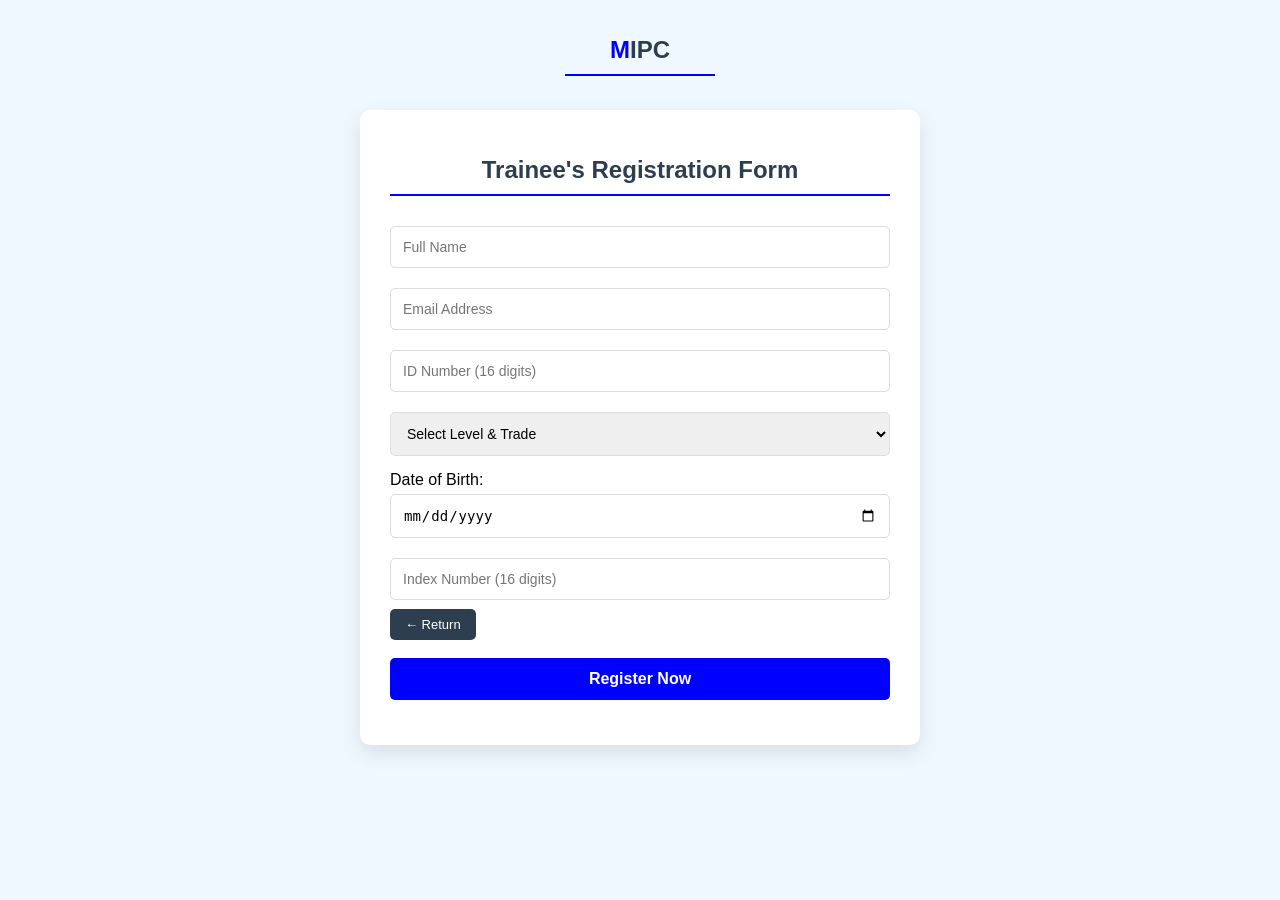
<file: registration.html>
<!DOCTYPE html>
<html>
<head>
    <meta charset='utf-8'>
    <meta http-equiv='X-UA-Compatible' content='IE=edge'>
   <title>www.MIPC.org</title>
    <meta name='viewport' content='width=device-width, initial-scale=1'>
    <style>
        body {
            background-color: aliceblue;
            font-family: Arial, sans-serif;
            margin: 0;
            padding: 0;
        }

        #mut {
            width: 150px;
            text-align: center;
            height: 40px;
            margin: 20px auto;
            animation: bounce 1s infinite;
        }

        @keyframes bounce {
            0%, 100% { transform: translateY(0px); }
            50% { transform: translateY(10px); }
        }

        #Moon { color: blue; }

        .l1 {
            max-width: 500px;
            margin: 50px auto;
            background: white;
            padding: 30px;
            border-radius: 10px;
            box-shadow: 0 8px 20px rgba(0,0,0,0.1);
        }

        h1 {
            color: #2c3e50;
            text-align: center;
            font-size: 24px;
            margin-bottom: 25px;
            border-bottom: 2px solid blue;
            display: inline-block;
            width: 100%;
            padding-bottom: 10px;
        }

        .l3{
            margin-bottom: 15px;
        }

        input[type="text"], 
        input[type="email"], 
        input[type="date"],
        select {
            width: 100%;
            padding: 12px;
            margin-top: 5px;
            border: 1px solid #ddd;
            border-radius: 5px;
            box-sizing: border-box;
            font-size: 14px;
        }

        .l5 {
            margin-bottom: 25px;
            margin-top: 10px;
        }

        input[type="submit"] {
            width: 100%;
            background-color: blue;
            color: white;
            padding: 12px;
            border: none;
            border-radius: 5px;
            cursor: pointer;
            font-size: 16px;
            font-weight: bold;
            transition: background 0.3s;
        }

        input[type="submit"]:hover {
            background-color: #0000cd;
        }

        a {
            background-color: #2c3e50;
            color: white;
            padding: 8px 15px;
            text-decoration: none;
            border-radius: 5px;
            font-size: 13px;
        }

        #msg {
            text-align: center;
            margin-top: 15px;
            font-weight: bold;
            font-size: 14px;
            line-height: 1.5;
        }
    </style>
</head>
<body>

    <div id="mut">
        <h1><span id="Moon">M</span>IPC</h1>
    </div>

    <div class="l1">
        <h1>Trainee's Registration Form</h1>
        <form id="regForm">
            <div class="l3">
                <input type="text" placeholder="Full Name" required>
            </div>

            <div class="l3">
                <input type="email" placeholder="Email Address" required>
            </div>

            <div class="l3">
                <input type="text" id="idInput" placeholder="ID Number (16 digits)" maxlength="16" required>
            </div>

            <div class="l3">
                <select required>
                    <option value="" disabled selected>Select Level & Trade</option>
                    <option>Level 3 - SWD</option>
                    <option>Level 4 - SWD</option>
                    <option>Level 5 - SWD</option>
                     <option>Level 3 - MMp</option>
                     <option>Level 4 - MMP</option>
                     <option>Level 5 - MMP</option>
                     <option>Level 3 - NIT</option>
                     <option>Level 4 - NIT </option>
                     <option>Level 5 - NIT</option>
                     <option>Level 3 - FBO</option>
                     <option>Level 4 - FBO</option>
                     <option>Level 5 - FBO</option>
                </select>
            </div>

            <div class="l3">
                <label>Date of Birth:</label>
                <input type="date" id="dobInput" required>
            </div>

            <div class="l3">
                <input type="text" id="indexInput" placeholder="Index Number (16 digits)" maxlength="16" required>
            </div>

            <div class="l5">
                 <a href="appli.html">← Return</a>
            </div>

            <input type="submit" value="Register Now">
            <div id="msg"></div>
        </form>
    </div>

    <script>
        const idInput = document.getElementById('idInput');
        const indexInput = document.getElementById('indexInput');
        const dobInput = document.getElementById('dobInput');
        const msg = document.getElementById('msg');
        const form = document.getElementById('regForm');

        form.addEventListener('submit', function(e) {
            e.preventDefault();

            const birthDateValue = dobInput.value;
            let birthYear = 0;
            if (birthDateValue) {
                birthYear = parseInt(birthDateValue.split('-')[0]);
            }
            
            let errors = [];

            if (idInput.value.length < 16) {
                errors.push("ID Number (must be 16 digits)");
            }
            if (indexInput.value.length < 16) {
                errors.push("Index Number (must be 16 digits)");
            }
            if (birthYear > 2010) {
                errors.push("Birth Year (must be 2010 or less)");
            }

            if (errors.length > 0) {
                msg.style.color = "red";
                if (errors.length === 1) {
                    msg.innerHTML = "Please correct this remaining error:<br>• " + errors[0];
                } else {
                    msg.innerHTML = "Please correct these " + errors.length + " uncorrect fields:<br>• " + errors.join("<br>• ");
                }
            } 
            else {
                msg.style.color = "green";
                msg.textContent = "All information is correct! Redirecting in 3 seconds...";
                
                setTimeout(function() {
                    window.location.href = "index.html";
                }, 3000);
            }
        });
    </script>

</body>
</html>
</file>
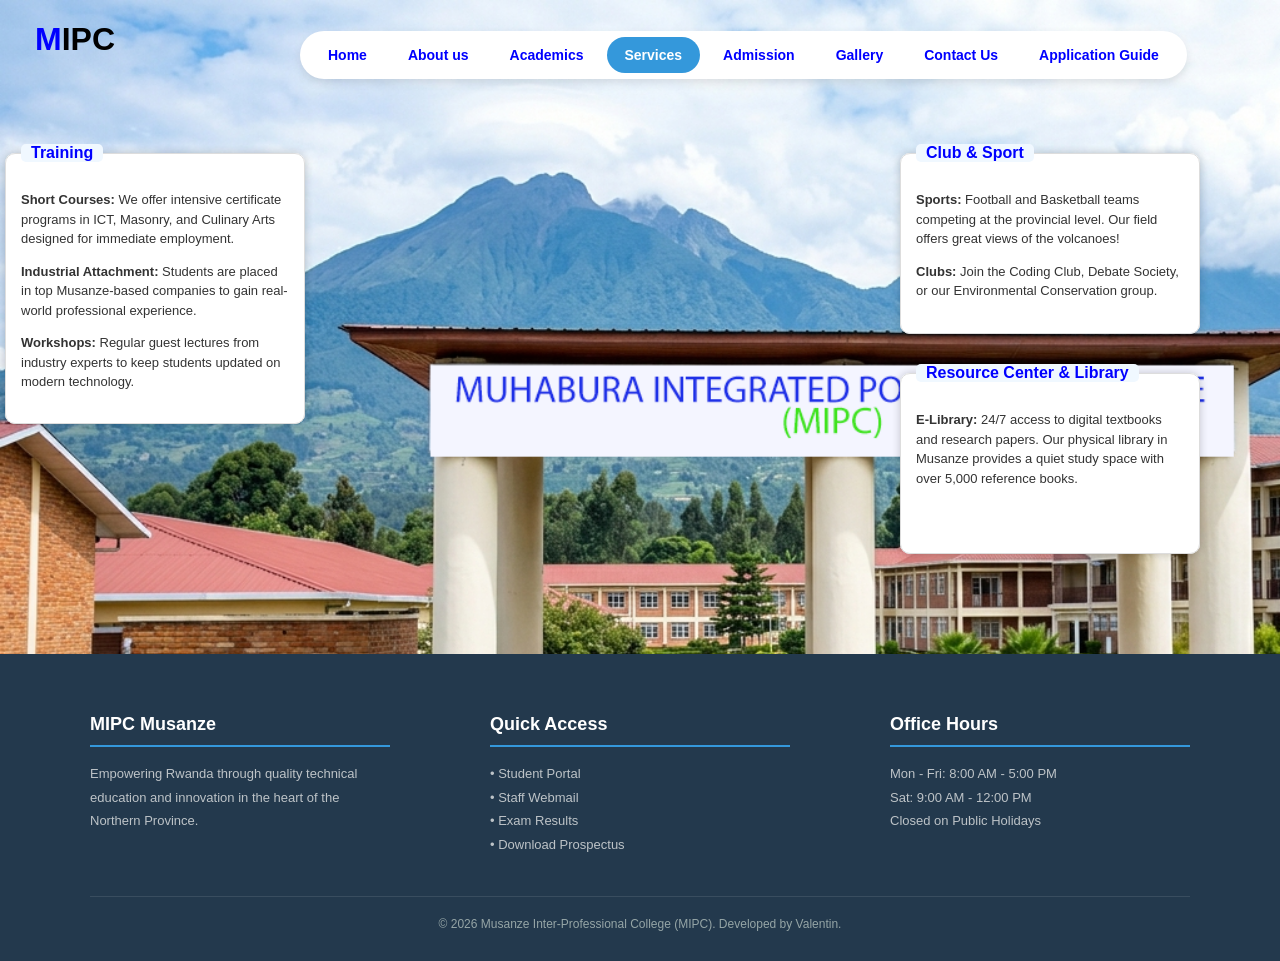
<file: service.html>
<!DOCTYPE html>
<html>
<head>
    <meta charset='utf-8'>
    <meta http-equiv='X-UA-Compatible' content='IE=edge'>
   <title>www.MIPC.org</title>
    <meta name='viewport' content='width=device-width, initial-scale=1'>
    <style>
        body {
            background-color: aliceblue;
            font-family: Arial, sans-serif;
            margin: 0;
            padding: 0;
              background-image: url('uuu.png');
            background-size: cover;

        }

        #mut {
          
            width: 150px;
            padding: 0px;
            text-align: center;
            height: 30px;
            animation: bounce 1s infinite;
        }

        @keyframes bounce {
            0%, 100% { transform: translateY(0px); }
            50% { transform: translateY(20px); }
        }

        #Moon { color: blue; }

       

        #cross {
            background-color: white;
            width: fit-content;        
            margin-left: 300px ;
            margin-top: -20px;         
            padding: 6px 10px;        
            border-radius: 50px;      
            box-shadow: 0 4px 10px rgba(0,0,0,0.1);
            display: flex;             
            align-items: center;       
            gap: 5px;                  
        }

        #cross a {
            text-decoration: none;
            color: #555;
            font-size: 14px;
            font-weight: 600;
            padding: 10px 18px;        
            border-radius: 40px;       
            transition: all 0.3s ease;
            white-space: nowrap;      
        }

       #cross a:link {
  color: blue;
}


 #cross a:visited {
  background-color: purple;
}


#cross a:hover {
  color: rgb(250, 246, 246);
  background-color:#83c9f8 ;
}

#cross a.active-link {
    background-color: #3498db; 
    color: white !important; 
}
        
        fieldset {
            background-color: white;
            border: 1px solid #ddd;
            box-sizing: border-box;
            padding: 15px;
            box-shadow: 0 0 8px rgba(0,0,0,0.2);
        }

        legend {
             color: blue; 
             font-weight: bold; 
             font-size: 16px;
             padding: 0 10px;
             background-color: aliceblue; 
             border-radius: 5px;
        }

        #box1 {
            width: 300px;
            height: 280px;
            margin-top: 65px;
            border-radius: 10px;
            margin-left: 5px;
        }

        #box2 {
            width: 300px;
            height: 190px;
            margin-top: -280px; 
            border-radius: 10px;
            margin-left: 900px;
        }

        #box3 {
            width: 300px;
            height: 190px;
            margin-top: 30px;
            border-radius: 10px;
            margin-left: 900px;
        }

       

        p {
            font-size: 13px;
            line-height: 1.5;
            color: #333;
        }
   footer {
    background-color: #23394d; 
    color: white;
    padding: 60px 0 30px 0;
    margin-top: 100px;
    font-family: Arial, sans-serif;
}


.l1 {
    display: flex;
    justify-content: space-between;
    max-width: 1100px;
    margin: 0 auto;
    padding: 0 20px;
    flex-wrap: wrap;
}


.l2 {
    width: 300px;
    margin-bottom: 30px;
}


.l2 h4 {
    font-size: 18px;
    font-weight: bold;
    color: white;
    margin: 0 0 15px 0;
    padding-bottom: 10px;
    border-bottom: 2px solid #3498db; 
}

.l2 p, .l6 {
    font-size: 13px;
    line-height: 1.8;
    color: #bdc3c7;
    margin: 0;
}


.l3 {
    width: 100%;
    text-align: center;
    margin-top: 10px;
    padding-top: 20px;
    border-top: 1px solid rgba(255, 255, 255, 0.1); 
    font-size: 12px;
    color: #95a5a6;
}
    </style>
</head>
<body>

    <div id="mut">
        <h1><span id="Moon">M</span>IPC</h1>
    </div>

    <div id="cross">
        <a id="a" href="index.html">Home</a>
        <a id="b" href="about.html">About us</a>
        <a id="c" href="academics.html">Academics</a>
        <a class="active-link" id="d" href="service.html">Services</a>
        <a id="e" href="admission.html">Admission</a>
        <a id="f" href="gallery.html">Gallery</a>
        <a id="g" href="contact.html">Contact Us</a>
        <a id="h" href="appli.html">Application Guide</a>
    </div>

    <fieldset id="box1">
        <legend>Training</legend>
        <p><b>Short Courses:</b> We offer intensive certificate programs in ICT, Masonry, and Culinary Arts designed for immediate employment.</p>
        <p><b>Industrial Attachment:</b> Students are placed in top Musanze-based companies to gain real-world professional experience.</p>
        <p><b>Workshops:</b> Regular guest lectures from industry experts to keep students updated on modern technology.</p>
    </fieldset>

    <fieldset id="box2">
        <legend>Club & Sport</legend>
        <p><b>Sports:</b> Football and Basketball teams competing at the provincial level. Our field offers great views of the volcanoes!</p>
        <p><b>Clubs:</b> Join the Coding Club, Debate Society, or our Environmental Conservation group.</p>
    </fieldset>

    <fieldset id="box3">
        <legend>Resource Center & Library</legend>
        <p><b>E-Library:</b> 24/7 access to digital textbooks and research papers. Our physical library in Musanze provides a quiet study space with over 5,000 reference books.</p>
    </fieldset>

    
  <footer>
    <div class="l1">
        
        <div class="l2">
            <h4>MIPC Musanze</h4>
            <p>Empowering Rwanda through quality technical education and innovation in the heart of the Northern Province.</p>
        </div>

        
        <div class="l2">
            <h4>Quick Access</h4>
            <div class="l6">
                • Student Portal<br>
                • Staff Webmail<br>
                • Exam Results<br>
                • Download Prospectus
            </div>
        </div>

        
        <div class="l2">
            <h4>Office Hours</h4>
            <p>
                Mon - Fri: 8:00 AM - 5:00 PM<br>
                Sat: 9:00 AM - 12:00 PM<br>
                Closed on Public Holidays
            </p>
        </div>

        
        <div class="l3">
            &copy; 2026 Musanze Inter-Professional College (MIPC). Developed by Valentin.
        </div>
    </div>
</footer>
</body>
</html>
</file>
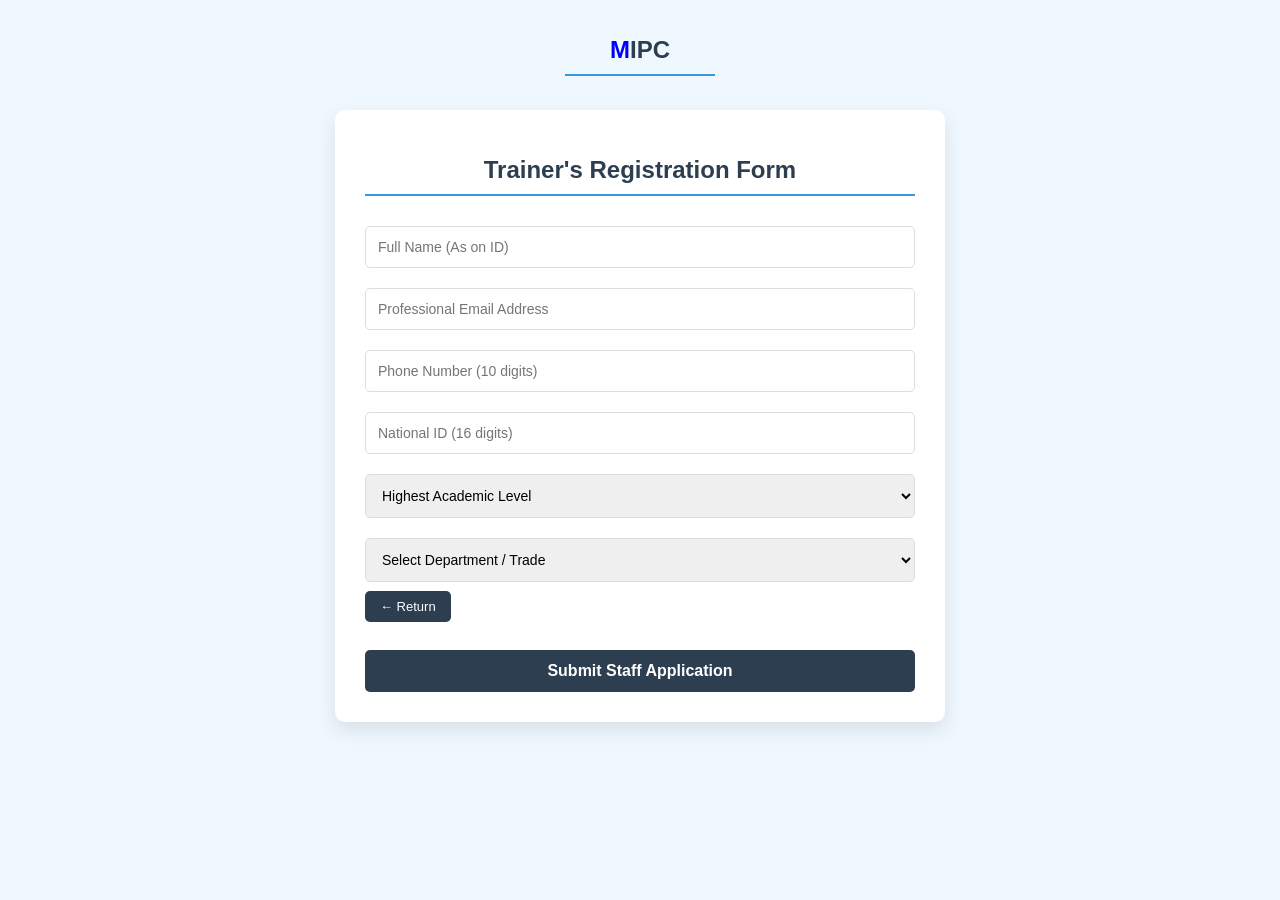
<file: trainer.html>
<!DOCTYPE html>
<html>
<head>
    <meta charset='utf-8'>
    <meta http-equiv='X-UA-Compatible' content='IE=edge'>
   <title>www.MIPC.org</title>
    <meta name='viewport' content='width=device-width, initial-scale=1'>
    <style>
        body {
            background-color: aliceblue;
            font-family: Arial, sans-serif;
            margin: 0;
            padding: 0;
            
        }

        #mut {
            width: 150px;
            text-align: center;
            height: 40px;
            margin: 20px auto;
            animation: bounce 1s infinite;
        }

        @keyframes bounce {
            0%, 100% { transform: translateY(0px); }
            50% { transform: translateY(10px); }
        }

        #Moon { color: blue; }

        .v1 {
            max-width: 550px;
            margin: 50px auto;
            background: white;
            padding: 30px;
            border-radius: 10px;
            box-shadow: 0 8px 20px rgba(0,0,0,0.1);
        }

        h1 {
            color: #2c3e50;
            text-align: center;
            font-size: 24px;
            margin-bottom: 25px;
            border-bottom: 2px solid #3498db;
            display: inline-block;
            width: 100%;
            padding-bottom: 10px;
        }

        .v2 {
            margin-bottom: 15px;
        }

        input[type="text"], 
        input[type="email"], 
        input[type="number"],
        input[type="tel"],
        input[type="file"],
        select {
            width: 100%;
            padding: 12px;
            margin-top: 5px;
            border: 1px solid #ddd;
            border-radius: 5px;
            box-sizing: border-box;
            font-size: 14px;
        }

        input[type="submit"] {
            width: 100%;
            background-color: #2c3e50;
            color: white;
            padding: 12px;
            border: none;
            border-radius: 5px;
            cursor: pointer;
            font-size: 16px;
            font-weight: bold;
            transition: background 0.3s;
            margin-top: 10px;
        }

        input[type="submit"]:hover {
            background-color: #34495e;
        }

        #messageBox {
            margin-top: 15px;
            padding: 10px;
            border-radius: 5px;
            text-align: center;
            font-weight: bold;
            display: none;
        }
          a {
            background-color: #2c3e50;
            color: white;
            padding: 8px 15px;
            text-decoration: none;
            border-radius: 5px;
            font-size: 13px;
        }
 .l5 {
            margin-bottom: 25px;
            margin-top: 10px;
        }
        .error { background-color: #f8d7da; color: #721c24; border: 1px solid #f5c6cb; }
        .success { background-color: #d4edda; color: #155724; border: 1px solid #c3e6cb; }
    </style>
</head>
<body>

    <div id="mut">
        <h1><span id="Moon">M</span>IPC</h1>
    </div>

    <div class="v1">
        <h1>Trainer's Registration Form</h1>
        <form id="trainerForm">
            <div class="v2">
                <input type="text" id="fullName" placeholder="Full Name (As on ID)">
            </div>
            
            <div class="v2">
                <input type="email" id="email" placeholder="Professional Email Address">
            </div>

            <div class="v2">
                <input type="tel" id="phone" placeholder="Phone Number (10 digits)">
            </div>

            <div class="v2">
                <input type="text" id="idNumber" placeholder="National ID (16 digits)">
            </div>

            <div class="v2">
                <select id="education">
                    <option value="" disabled selected>Highest Academic Level</option>
                    <option value="Masters">Master's Degree</option>
                    <option value="BTech">Bachelor of Technology (B-Tech)</option>
                    <option value="Bachelors">Bachelor's Degree (A0)</option>
                   
                </select>
            </div>

            <div class="v2">
                <select id="department">
                    <option value="" disabled selected>Select Department / Trade</option>
                    <option value="ICT">Software Development</option>
                    <option value="Masonry"> Culinary Arts</option>
                    <option value="Culinary">Networking</option>
                  
                </select>
            </div>
  <div class="l5">
                 <a href="appli.html">← Return</a>
            </div>
            <input type="submit" value="Submit Staff Application">
            
            <div id="messageBox"></div>
        </form>
    </div>

    <script>
        document.getElementById('trainerForm').addEventListener('submit', function(event) {
            event.preventDefault(); 

            const fullName = document.getElementById('fullName').value.trim();
            const email = document.getElementById('email').value.trim();
            const phone = document.getElementById('phone').value.trim();
            const idNumber = document.getElementById('idNumber').value.trim();
            const edu = document.getElementById('education').value;
            const dept = document.getElementById('department').value;
            
            const messageBox = document.getElementById('messageBox');
            messageBox.style.display = "block";
            messageBox.className = "error";

           
            const isPhoneValid = /^\d{10}$/.test(phone);
            const isIdValid = /^\d{16}$/.test(idNumber);

            if (fullName === "" || email === "" || edu === "" || dept === "") {
                messageBox.innerText = "Please fill in all fields and select your options.";
            } 
            else if (!isPhoneValid) {
                messageBox.innerText = "Invalid Phone! Must be exactly 10 digits (numbers only).";
            } 
            else if (!isIdValid) {
                messageBox.innerText = "Invalid ID! Must be exactly 16 digits (numbers only).";
            } 
            else {
              
                messageBox.className = "success";
                messageBox.innerText = "Registration successful! Redirecting in 3 seconds...";
                
                setTimeout(function() {
                    window.location.href = "index.html";
                }, 3000);
            }
        });
    </script>

</body>
</html>
</file>
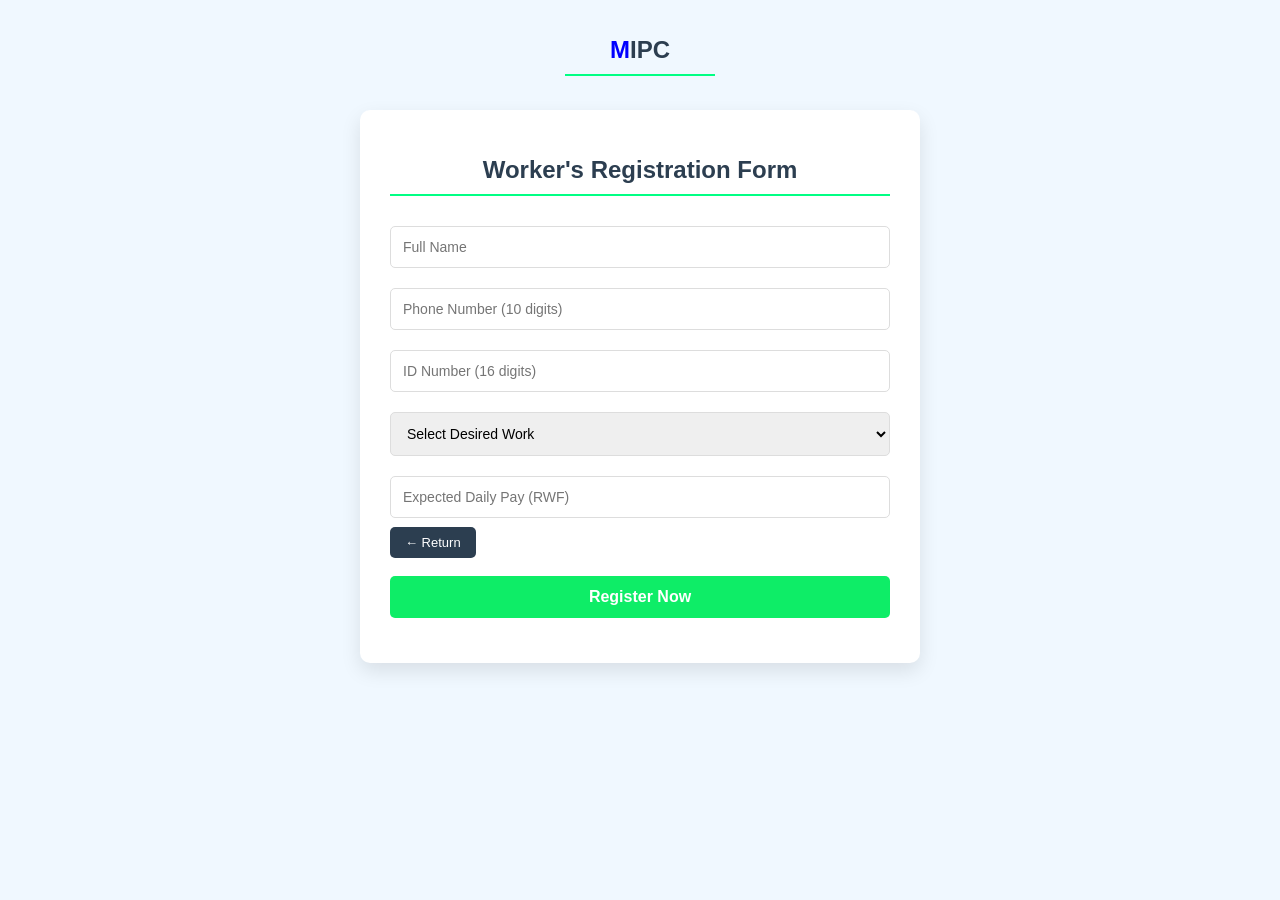
<file: worker.html>
<!DOCTYPE html>
<html>
<head>
    <meta charset='utf-8'>
    <meta http-equiv='X-UA-Compatible' content='IE=edge'>
    <title>www.MIPC.org</title>
    <meta name='viewport' content='width=device-width, initial-scale=1'>
    <style>
        body {
            background-color: aliceblue;
            font-family: Arial, sans-serif;
            margin: 0;
            padding: 0;
        }

        #mut {
            width: 150px;
            text-align: center;
            height: 40px;
            margin: 20px auto;
            animation: bounce 1s infinite;
        }

        @keyframes bounce {
            0%, 100% { transform: translateY(0px); }
            50% { transform: translateY(10px); }
        }

        #Moon { color: blue; }

        .l1 {
            max-width: 500px;
            margin: 50px auto;
            background: white;
            padding: 30px;
            border-radius: 10px;
            box-shadow: 0 8px 20px rgba(0,0,0,0.1);
        }

        h1 {
            color: #2c3e50;
            text-align: center;
            font-size: 24px;
            margin-bottom: 25px;
            border-bottom: 2px solid rgb(0, 255, 132);
            display: inline-block;
            width: 100%;
            padding-bottom: 10px;
        }

        .l3 {
            margin-bottom: 15px;
        }

        input[type="text"], 
        input[type="tel"],
        input[type="number"],
        select {
            width: 100%;
            padding: 12px;
            margin-top: 5px;
            border: 1px solid #ddd;
            border-radius: 5px;
            box-sizing: border-box;
            font-size: 14px;
        }

        .l5 {
            margin-bottom: 25px;
            margin-top: 10px;
        }

        input[type="submit"] {
            width: 100%;
            background-color: rgb(14, 237, 103);
            color: white;
            padding: 12px;
            border: none;
            border-radius: 5px;
            cursor: pointer;
            font-size: 16px;
            font-weight: bold;
            transition: background 0.3s;
        }

        input[type="submit"]:hover {
            background-color: #0000cd;
        }

        a {
            background-color: #2c3e50;
            color: white;
            padding: 8px 15px;
            text-decoration: none;
            border-radius: 5px;
            font-size: 13px;
        }

        #msg {
            text-align: center;
            margin-top: 15px;
            font-weight: bold;
            font-size: 14px;
            line-height: 1.5;
        }
    </style>
</head>
<body>

    <div id="mut">
        <h1><span id="Moon">M</span>IPC</h1>
    </div>

    <div class="l1">
        <h1>Worker's Registration Form</h1>
        <form id="regForm">
            <div class="l3">
                <input type="text" id="nameInput" placeholder="Full Name" required>
            </div>

            <div class="l3">
                <input type="tel" id="phoneInput" placeholder="Phone Number (10 digits)" maxlength="10" required>
            </div>

            <div class="l3">
                <input type="text" id="idInput" placeholder="ID Number (16 digits)" maxlength="16" required>
            </div>

            <div class="l3">
                <select id="jobInput" required>
                    <option value="" disabled selected>Select Desired Work</option>
                    <option>Site Construction</option>
                    <option>Cleaning & Maintenance</option>
                    <option>Security Guard</option>
                    <option>Plumbing Services</option>
                    <option>Electrical Repairs</option>
                </select>
            </div>

            <div class="l3">
                <input type="number" id="payInput" placeholder="Expected Daily Pay (RWF)" required>
            </div>

            <div class="l5">
                 <a href="appli.html">← Return</a>
            </div>

            <input type="submit" value="Register Now">
            <div id="msg"></div>
        </form>
    </div>

    <script>
        const nameInput = document.getElementById('nameInput');
        const phoneInput = document.getElementById('phoneInput');
        const idInput = document.getElementById('idInput');
        const jobInput = document.getElementById('jobInput');
        const payInput = document.getElementById('payInput');
        const msg = document.getElementById('msg');
        const form = document.getElementById('regForm');

        form.addEventListener('submit', function(e) {
            e.preventDefault();
            
            let errors = [];

            if (nameInput.value.trim() === "") {
                errors.push("Full Name is required");
            }
            if (phoneInput.value.length < 10 || isNaN(phoneInput.value)) {
                errors.push("Phone Number (must be 10 digits)");
            }
            if (idInput.value.length < 16 || isNaN(idInput.value)) {
                errors.push("ID Number (must be 16 digits)");
            }
            if (!jobInput.value) {
                errors.push("Please select a Work category");
            }
            if (payInput.value <= 0) {
                errors.push("Daily Pay must be greater than 0");
            }

            if (errors.length > 0) {
                msg.style.color = "red";
                if (errors.length === 1) {
                    msg.innerHTML = "Please correct this remaining error:<br>• " + errors[0];
                } else {
                    msg.innerHTML = "Please correct these " + errors.length + " uncorrect fields:<br>• " + errors.join("<br>• ");
                }
            } 
            else {
                msg.style.color = "green";
                msg.textContent = "Registration successful! Redirecting in 3 seconds...";
                
                setTimeout(function() {
                    window.location.href = "index.html";
                }, 3000);
            }
        });
    </script>

</body>
</html>
</file>
